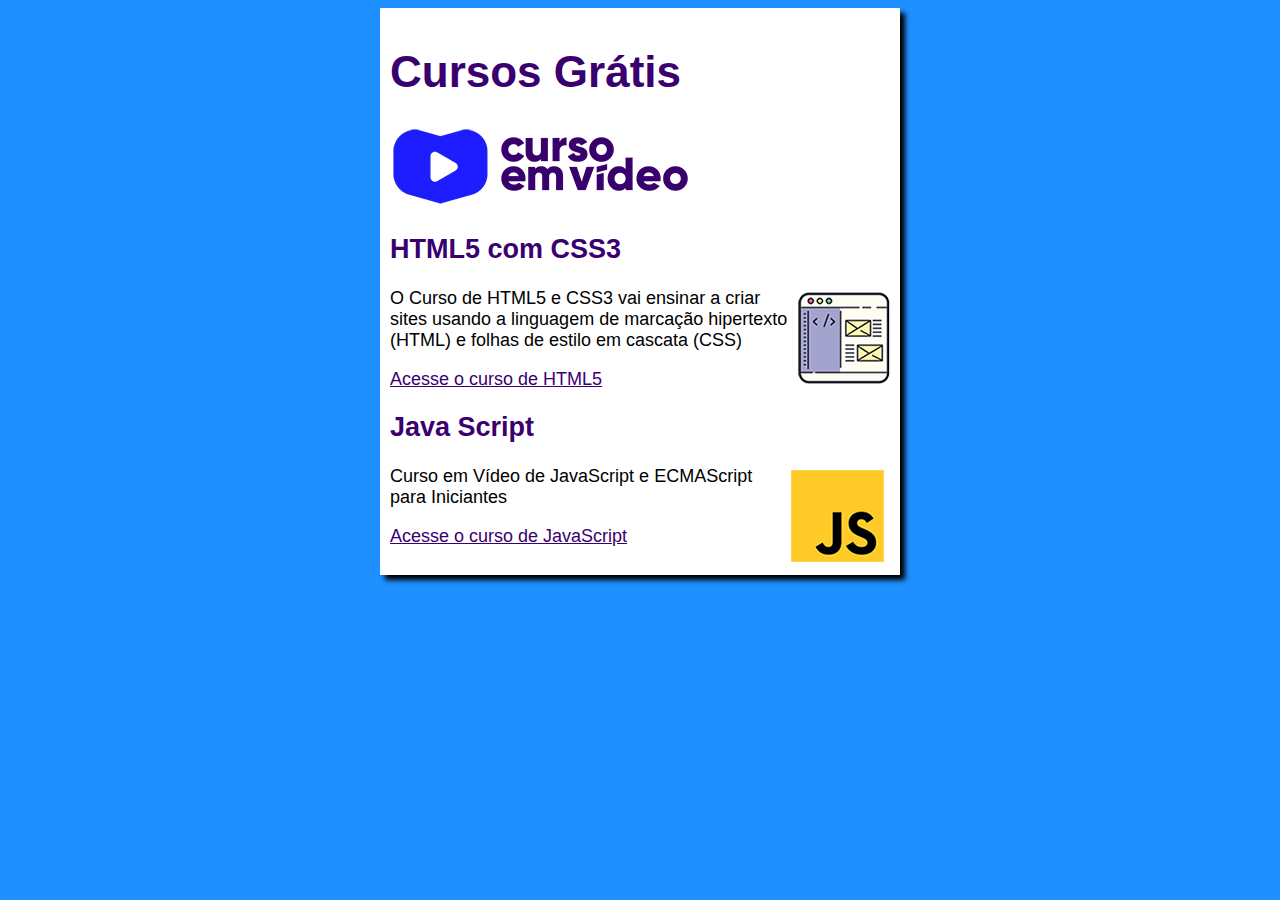
<file: index.html>
<!DOCTYPE html>
<html lang="pt-br">
<head>
    <meta charset="UTF-8">
    <meta http-equiv="X-UA-Compatible" content="IE=edge">
    <meta name="viewport" content="width=device-width, initial-scale=1.0">
    <title>Curso em vídeo</title>
    <link rel="stylesheet" href="style.css">
</head>
<body>
    <main>
        <header>
            <h1>Cursos Grátis</h1>
            <img src="image/curso-em-video-cor.png" alt="cursoemvideo">

        </header>
        <article>
            <h2>HTML5 com CSS3</h2>
            <img class="lado" src="image/curso-html-css.png" alt="Htmlecss" >
            <p>O Curso de HTML5 e CSS3 vai ensinar a criar sites usando a linguagem de marcação hipertexto (HTML) e  folhas de estilo em cascata (CSS)</p>
            <p><a href="chtml.html">Acesse o curso de HTML5</a></p>
        </article>
        <article>
            <h2>Java Script</h2>
            <img class= "lado" src="image/curso-javascript.png" alt="JavaScript">
            <p>Curso em Vídeo de JavaScript e ECMAScript para Iniciantes</p>
            <P><a href="cjs.html">Acesse o curso de JavaScript</a></P>
        </article>
    </main>
    
</body>
</html>
</file>
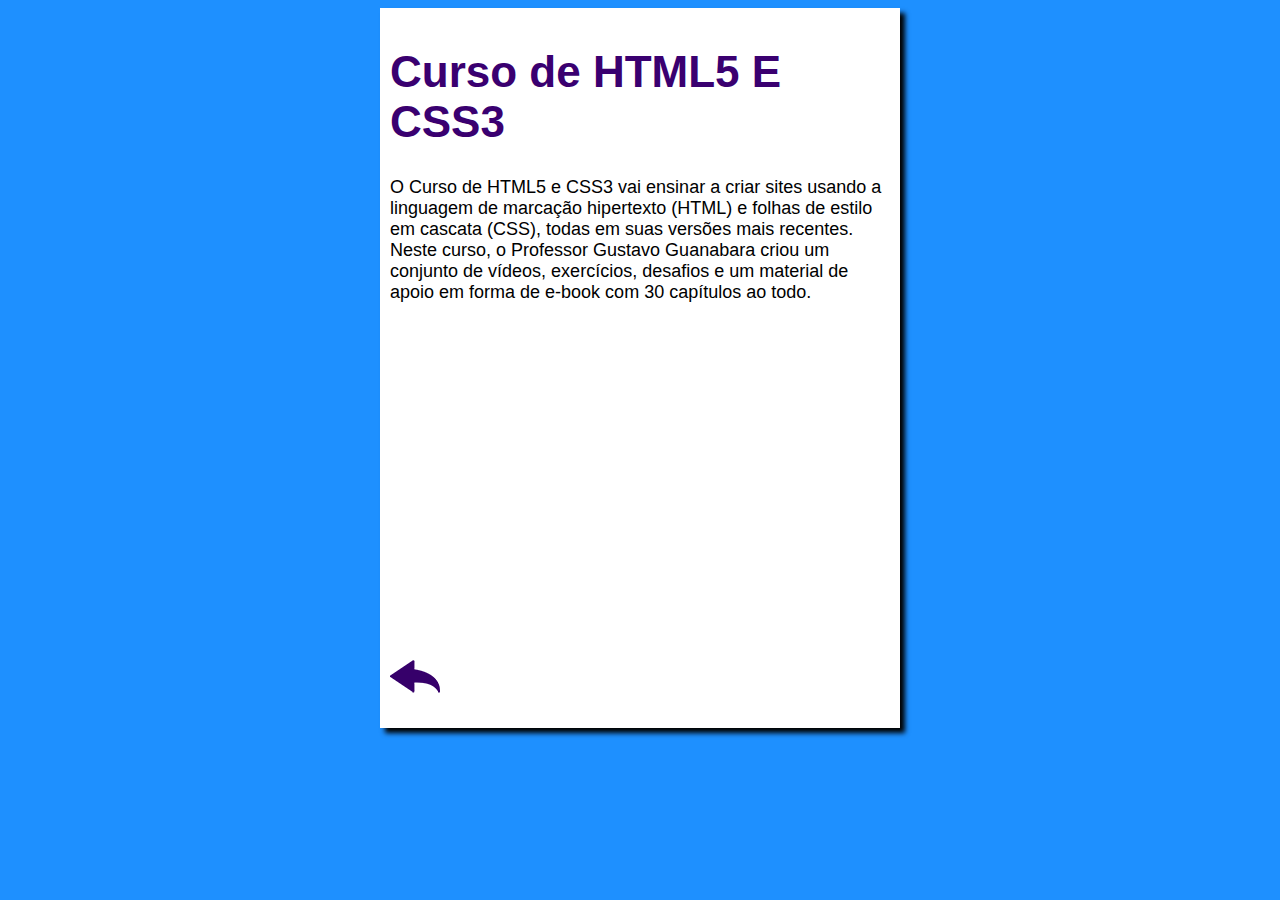
<file: chtml.html>
<!DOCTYPE html>
<html lang="pt-br">
<head>
    <meta charset="UTF-8">
    <meta http-equiv="X-UA-Compatible" content="IE=edge">
    <meta name="viewport" content="width=device-width, initial-scale=1.0">
    <title>Curso HTML5 e CSS3</title>
    <link rel="stylesheet" href="style.css">
</head>
<body>
    <main>
    <header><h1>Curso de HTML5 E CSS3</h1></header>
    <P>O Curso de HTML5 e CSS3 vai ensinar a criar sites usando a linguagem de marcação hipertexto (HTML) e  folhas de estilo em cascata (CSS), todas em suas versões mais recentes. Neste curso, o Professor Gustavo Guanabara criou um conjunto de vídeos, exercícios, desafios e um material de apoio em forma de e-book com 30 capítulos ao todo. </P>
    <iframe width="420" height="315" src="https://www.youtube.com/embed/Ejkb_YpuHWs" title="YouTube video player" frameborder="0" allow="accelerometer; autoplay; clipboard-write; encrypted-media; gyroscope; picture-in-picture" allowfullscreen></iframe>
   <p><a href="index.html"><img src="image/btn-back.png" alt="Voltar"></a></p>
   </main>
</body>
</html>
</file>
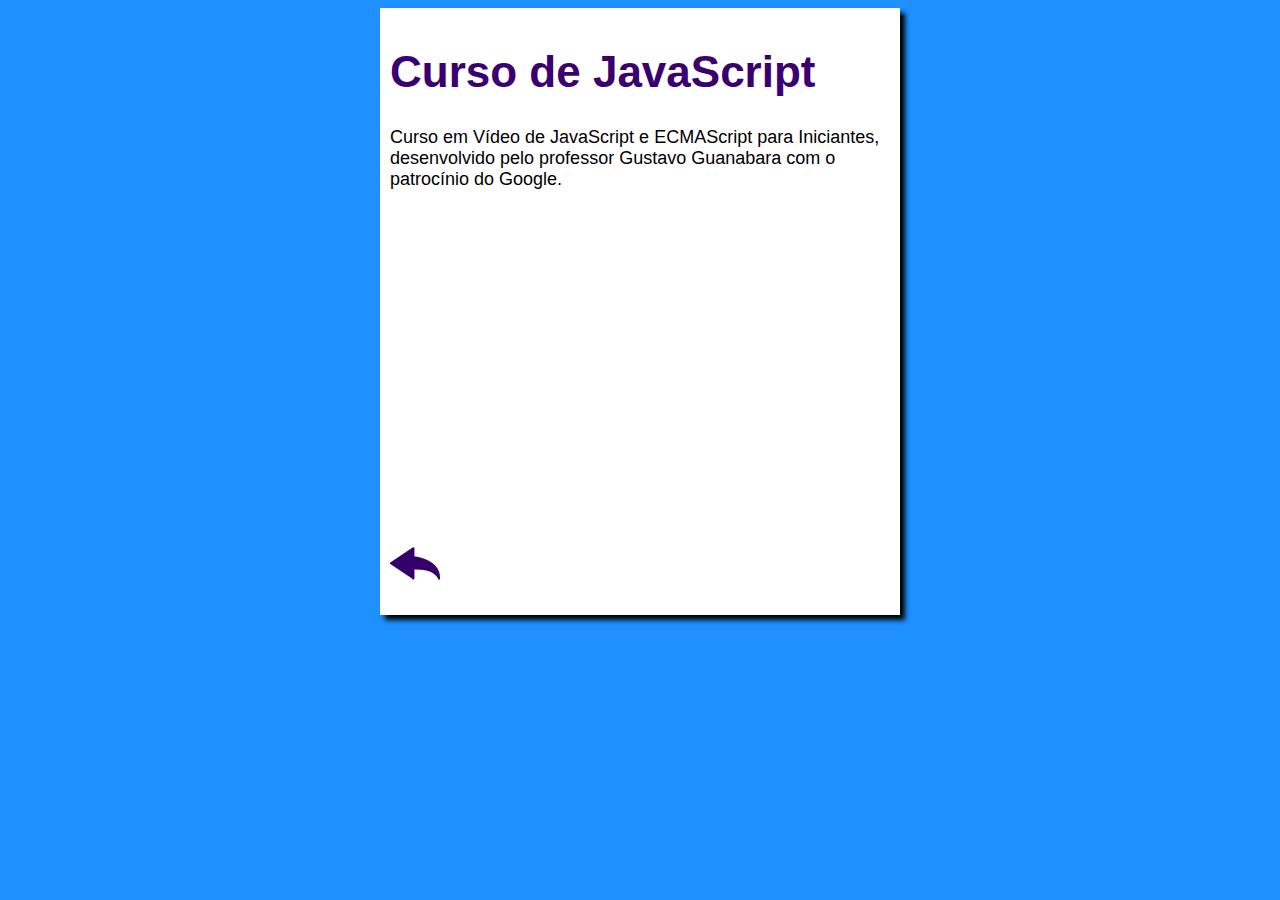
<file: cjs.html>
<!DOCTYPE html>
<html lang="pt-br">
<head>
    <meta charset="UTF-8">
    <meta http-equiv="X-UA-Compatible" content="IE=edge">
    <meta name="viewport" content="width=device-width, initial-scale=1.0">
    <title>Curso JavaScript</title>
    <link rel="stylesheet" href="style.css">
</head>
<body>
   <main>
    <header><h1>Curso de JavaScript</h1></header>
    <p>Curso em Vídeo de JavaScript e ECMAScript para Iniciantes, desenvolvido pelo professor Gustavo Guanabara com o patrocínio do Google. </p>
    <iframe width="420" height="315" src="https://www.youtube.com/embed/1-w1RfGIov4" title="YouTube video player" frameborder="0" allow="accelerometer; autoplay; clipboard-write; encrypted-media; gyroscope; picture-in-picture" allowfullscreen></iframe>
    <p><a href="index.html"> <img src="image/btn-back.png" alt="Voltar"></a></p>
</main>
</body>
</html>
</file>
<file: style.css>
*{
    font-family: Arial, Helvetica, sans-serif; 
}
h1 {
    font-size: 2em;
    color: rgb(58, 0, 112);

}
h2 {
    font-size: 1.5em;
    color: rgb(58, 0, 112);
}
a {
    font-size: 1em;
    color: rgb(58, 0, 112);
}
p {
    font-family: Arial, Helvetica, sans-serif;
    font-size: 18px;
    text-align: left;
}

body  {
    background-color: dodgerblue;
    
}
header {
    font-size: 22px;
    text-align: left;
}
article{
    font-size: 18px;
}
img.lado {
    float: right;
}

main {
    background-color: white;
    width: 500px;
    margin: auto;
    padding: 10px;
    box-shadow: 5px 5px 5px black;
}
</file>
